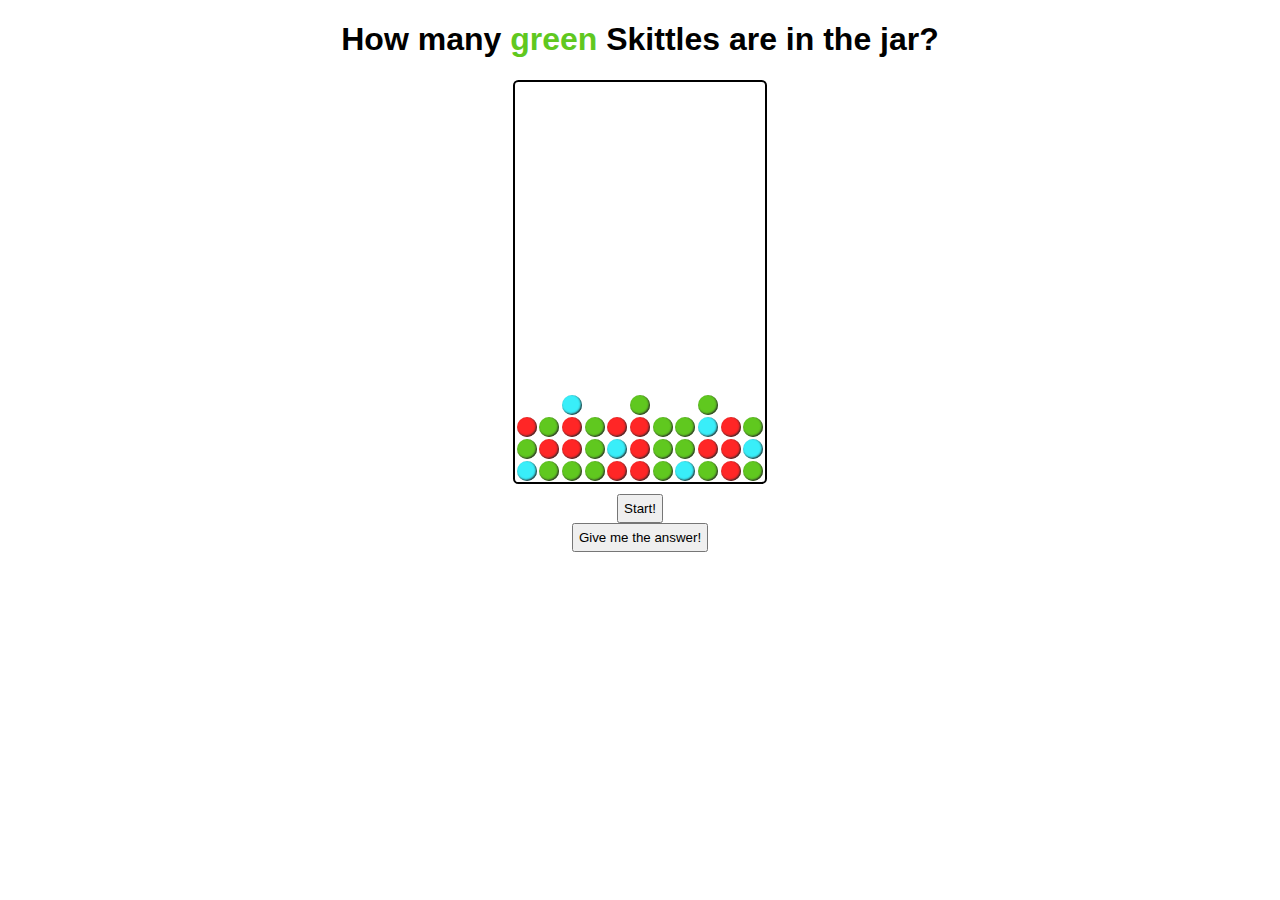
<file: index.html>
<!DOCTYPE html>

<html lang="en">

<head>
    <meta charset="UTF-8">
    <title>Skittles Game</title>
    <link rel="stylesheet" href="style.css">
    <script src="script.js"></script>
</head>

<body>
    <header>
        <h1>How many <span id="color" class="green">green </span>Skittles are in the jar?</h1>
    </header>

    <main>
        <!-- The Skittles jar! -->
        <div id="jar">
            <div class="skittle blue"></div>
            <div class="skittle green"></div>
            <div class="skittle green"></div>
            <div class="skittle green"></div>
            <div class="skittle red"></div>
            <div class="skittle red"></div>
            <div class="skittle green"></div>
            <div class="skittle blue"></div>
            <div class="skittle green"></div>
            <div class="skittle red"></div>
            <div class="skittle green"></div>
            <div class="skittle green"></div>
            <div class="skittle red"></div>
            <div class="skittle red"></div>
            <div class="skittle green"></div>
            <div class="skittle blue"></div>
            <div class="skittle red"></div>
            <div class="skittle green"></div>
            <div class="skittle green"></div>
            <div class="skittle red"></div>
            <div class="skittle red"></div>
            <div class="skittle blue"></div>
            <div class="skittle red"></div>
            <div class="skittle green"></div>
            <div class="skittle red"></div>
            <div class="skittle green"></div>
            <div class="skittle red"></div>
            <div class="skittle red"></div>
            <div class="skittle green"></div>
            <div class="skittle green"></div>
            <div class="skittle blue"></div>
            <div class="skittle red"></div>
            <div class="skittle green"></div>
            <div class="skittle blue"></div>
            <div class="skittle green"></div>
            <div class="skittle green"></div>

        </div>
        <!-- We will add the "hidden" class to the second view (#game-play) eventually,
         but it's easier to test our JS for now when we can see both buttons. -->
        <article id="game-setup">
            <button id="start-btn">Start!</button>
        </article>

        <article id="game-play">
            <button id="answer-btn">Give me the answer!</button>
            <p id="number-of-green-skittles-text" class="hidden">There are <span id="count"></span> skittles in the jar!
            </p>
        </article>
    </main>
</body>

</html
</file>
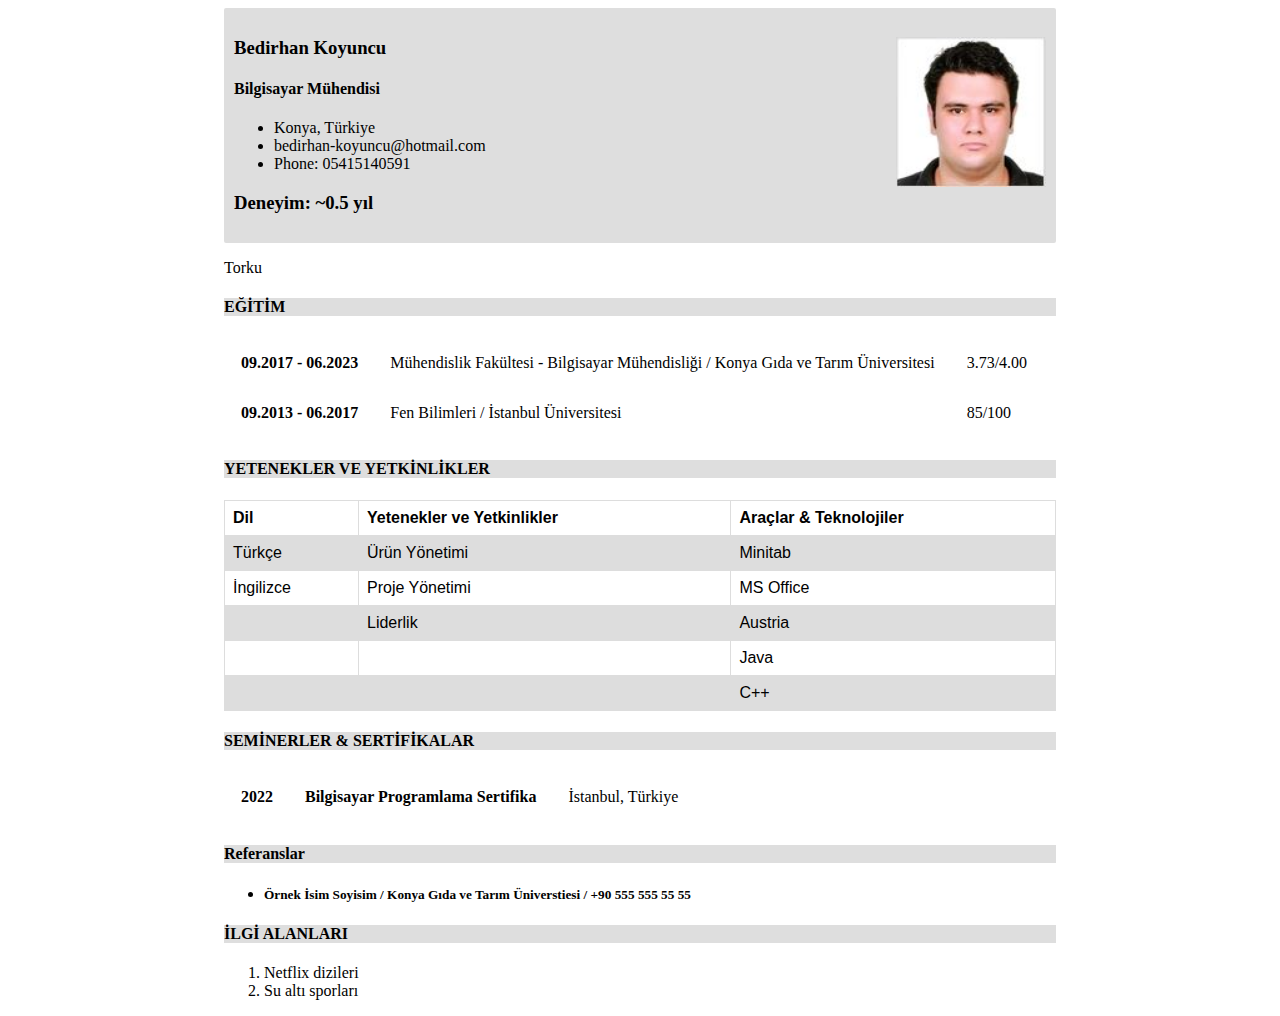
<file: CV-Homework/index.html>
<!DOCTYPE html>
<html lang="en">

<head>
    <meta charset="UTF-8">
    <meta http-equiv="X-UA-Compatible" content="IE=edge">
    <meta name="viewport" content="width=device-width, initial-scale=1.0">
    <title>Document</title>
    <link rel="stylesheet" href="style.css">
</head>

<body>
    <nav class="bg-gray">
        <div class="clearfix">
            <img src="cv.JPG" alt="" height="150px">
            <h3>Bedirhan Koyuncu</h3>
            <h4>Bilgisayar Mühendisi</h4>
            <ul>
                <li>Konya, Türkiye</li>
                <li>bedirhan-koyuncu@hotmail.com</li>
                <li>Phone: 05415140591</li>
            </ul>
            <h3><strong>Deneyim: </strong>~0.5 yıl</h3>
        </div>
    </nav>
    <p>Torku</p>
    <div>
        <h4 class="bg-gray">
            EĞİTİM
        </h4>
        <table id="egitim-table">
            <tr>
                <th><strong>09.2017 - 06.2023</strong></th>
                <td>Mühendislik Fakültesi - Bilgisayar Mühendisliği / Konya Gıda ve Tarım Üniversitesi</td>
                <td>3.73/4.00</td>
            </tr>
            <tr>
                <th><strong>09.2013 - 06.2017</strong></th>
                <td>Fen Bilimleri / İstanbul Üniversitesi</td>
                <td>85/100</td>
            </tr>
        </table>
    </div>
    <div>
        <h4 class="bg-gray">
            YETENEKLER VE YETKİNLİKLER
        </h4>
        <table id="yetenek-table">
            <tr>
                <th>Dil</th>
                <th>Yetenekler ve Yetkinlikler</th>
                <th>Araçlar & Teknolojiler</th>
            </tr>
            <tr>
                <td>Türkçe</td>
                <td>Ürün Yönetimi</td>
                <td>Minitab</td>
            </tr>
            <tr>
                <td>İngilizce</td>
                <td>Proje Yönetimi</td>
                <td>MS Office</td>
            </tr>
            <tr>
                <td></td>
                <td>Liderlik</td>
                <td>Austria</td>
            </tr>
            <tr>
                <td></td>
                <td></td>
                <td>Java</td>
            </tr>
            <tr>
                <td></td>
                <td></td>
                <td>C++</td>
            </tr>
        </table>
    </div>
    <div>
        <h4 class="bg-gray">SEMİNERLER & SERTİFİKALAR </h4>
        <table id="seminer-table">
            <tr>
                <th>2022</th>
                <th>Bilgisayar Programlama Sertifika</th>
                <td>İstanbul, Türkiye</td>
            </tr>
        </table>
    </div>
    <div>
        <h4 class="bg-gray">Referanslar </h4>
        <ul>
            <li>
                <h5>Örnek İsim Soyisim / <span>Konya Gıda ve Tarım Üniverstiesi</span> / +90 555 555 55 55</h5>
            </li>
        </ul>
    </div>
    <div>
        <h4 class="bg-gray">İLGİ ALANLARI </h4>
        <ol>
            <li>
                Netflix dizileri
            </li>
            <li>
                Su altı sporları
            </li>
        </ol>
    </div>
</body>

</html>
</file>
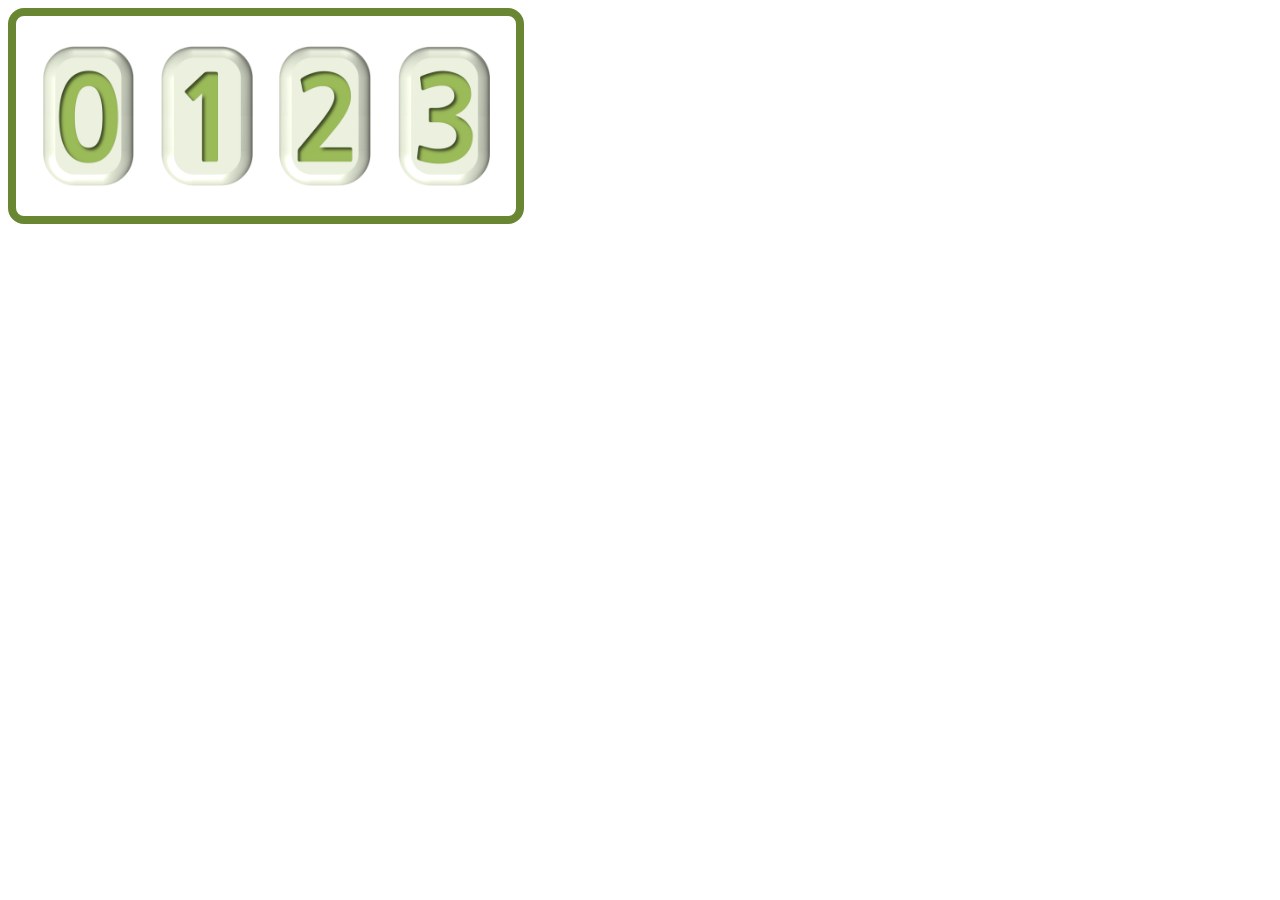
<file: Flex-Numbers-HW-2/index.html>
<!DOCTYPE html>
<html lang="en">

<head>
    <meta charset="UTF-8">
    <meta http-equiv="X-UA-Compatible" content="IE=edge">
    <meta name="viewport" content="width=device-width, initial-scale=1.0">
    <title>Flex-Numbers</title>
    <link rel="stylesheet" href="styles.css">
</head>

<body>
    <div class="container">
        <img src="images/number-0.png">
        <img src="images/number-1.png">
        <img src="images/number-2.png">
        <img src="images/number-3.png">
    </div>


</body>

</html>
</file>
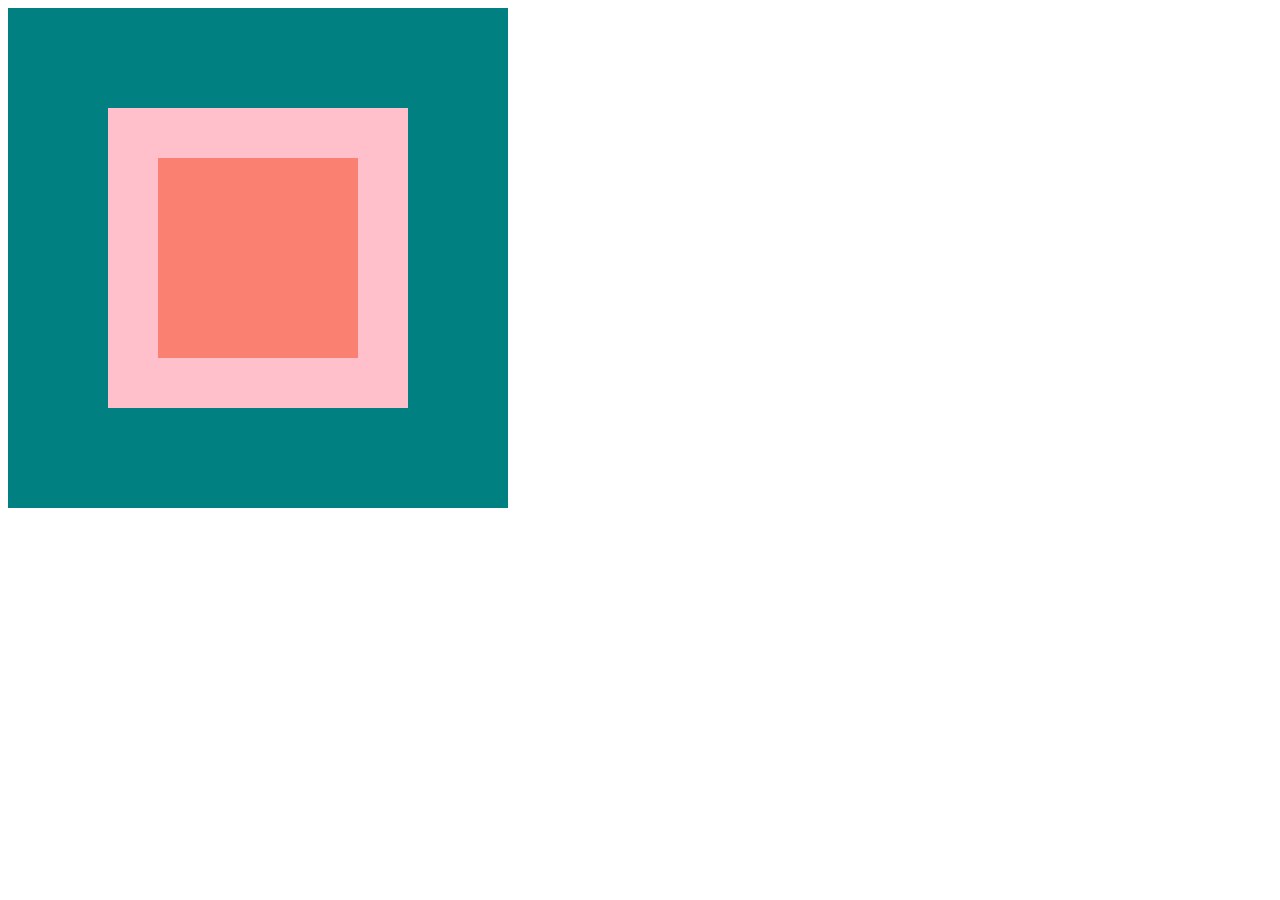
<file: InnerBoxes/index.html>
<!DOCTYPE html>

<html>

<head>
    <title>Boxes Exercise</title>
    <link href="style.css" rel="stylesheet">
</head>

<body>
    <div id="outer-box">
        <div id="inner-box"></div>
    </div>
</body>

</html>
</file>
<file: style.css>
/*
 * CSE 154
 * CSS for Skittles Game Exercise
 */
main {
  align-items: center;
  display: flex;
  flex-direction: column;
  margin: auto auto;
  text-align: center;
  width: 60%;
}

/* button styles aren't inherited from body, so we have to
   * set them explicitly */
body,
button {
  font-family: "Trebuchet MS", sans-serif;
}

button,
input {
  padding: 5px;
}

header {
  text-align: center;
}

#jar {
  align-content: baseline;
  border: 2pt solid black;
  border-radius: 4pt 4pt;
  display: flex;
  height: 400px;
  flex-wrap: wrap-reverse;
  justify-content: space-evenly;
  margin-bottom: 10px;
  width: 250px;
}

/* Styles shared by all Skittles */
.skittle {
  border-radius: 50%;
  box-shadow: inset -1px -1px 2px 0px #2c2c2c;
  height: 20px;
  margin: 1px;
  width: 20px;
}

#color {
  font-weight: bold;
}

/* These are prettier red, green, blue skittles */
#color.red {
  color: #ff2626;
}

#color.green {
  color: #60c81f;
}

#color.blue {
  color: #39eef9;
}

.skittle.red {
  background-color: #ff2626;
}

.skittle.green {
  background-color: #60c81f;
}

.skittle.blue {
  background-color: #39eef9;
}

.hidden {
  display: none;
}

.green:hover {
  background-color: red;
}
</file>
<file: CV-Homework/style.css>
body {
    width: 65%;
    padding-right: 15px;
    padding-left: 15px;
    margin-right: auto;
    margin-left: auto;
    position: relative;
}
nav {
    padding: 10px;
    border-radius: 2px;
}
.bg-gray {
    background-color: #dedede;
}
nav img {
    float: right;
}
.clearfix::after {
    content: "";
    clear: both;
    display: table;
}
#egitim-table th,
#egitim-table td {
    padding: 15px;
}
#seminer-table th,
#seminer-table td {
    padding: 15px;
}

#yetenek-table {
    font-family: arial, sans-serif;
    border-collapse: collapse;
    width: 100%;
}
#yetenek-table th,
#yetenek-table td {
    border: 1px solid #dddddd;
    text-align: left;
    padding: 8px;
}
#yetenek-table tr:nth-child(even) {
    background-color: #dddddd;
}
</file>
<file: Flex-Numbers-HW-2/styles.css>
img {
    height: 70%;
}
.container {
    height: 200px;
    width: 500px;
    display: flex;
    align-items: center;
    justify-content: space-evenly;
    border: 0.5em solid #698733;
    border-radius: 1em;
}
</file>
<file: InnerBoxes/style.css>
#outer-box {
    width: 400px;
    height: 400px;
    padding: 50px;
    background-color: teal;
    display: flex;
    justify-content: center;
    align-items: center;
}

#inner-box {
    border-style: solid;
    border-width: 50px;
    border-color: pink;
    background-color: salmon;
    height: 200px;
    width: 200px;
}
</file>
